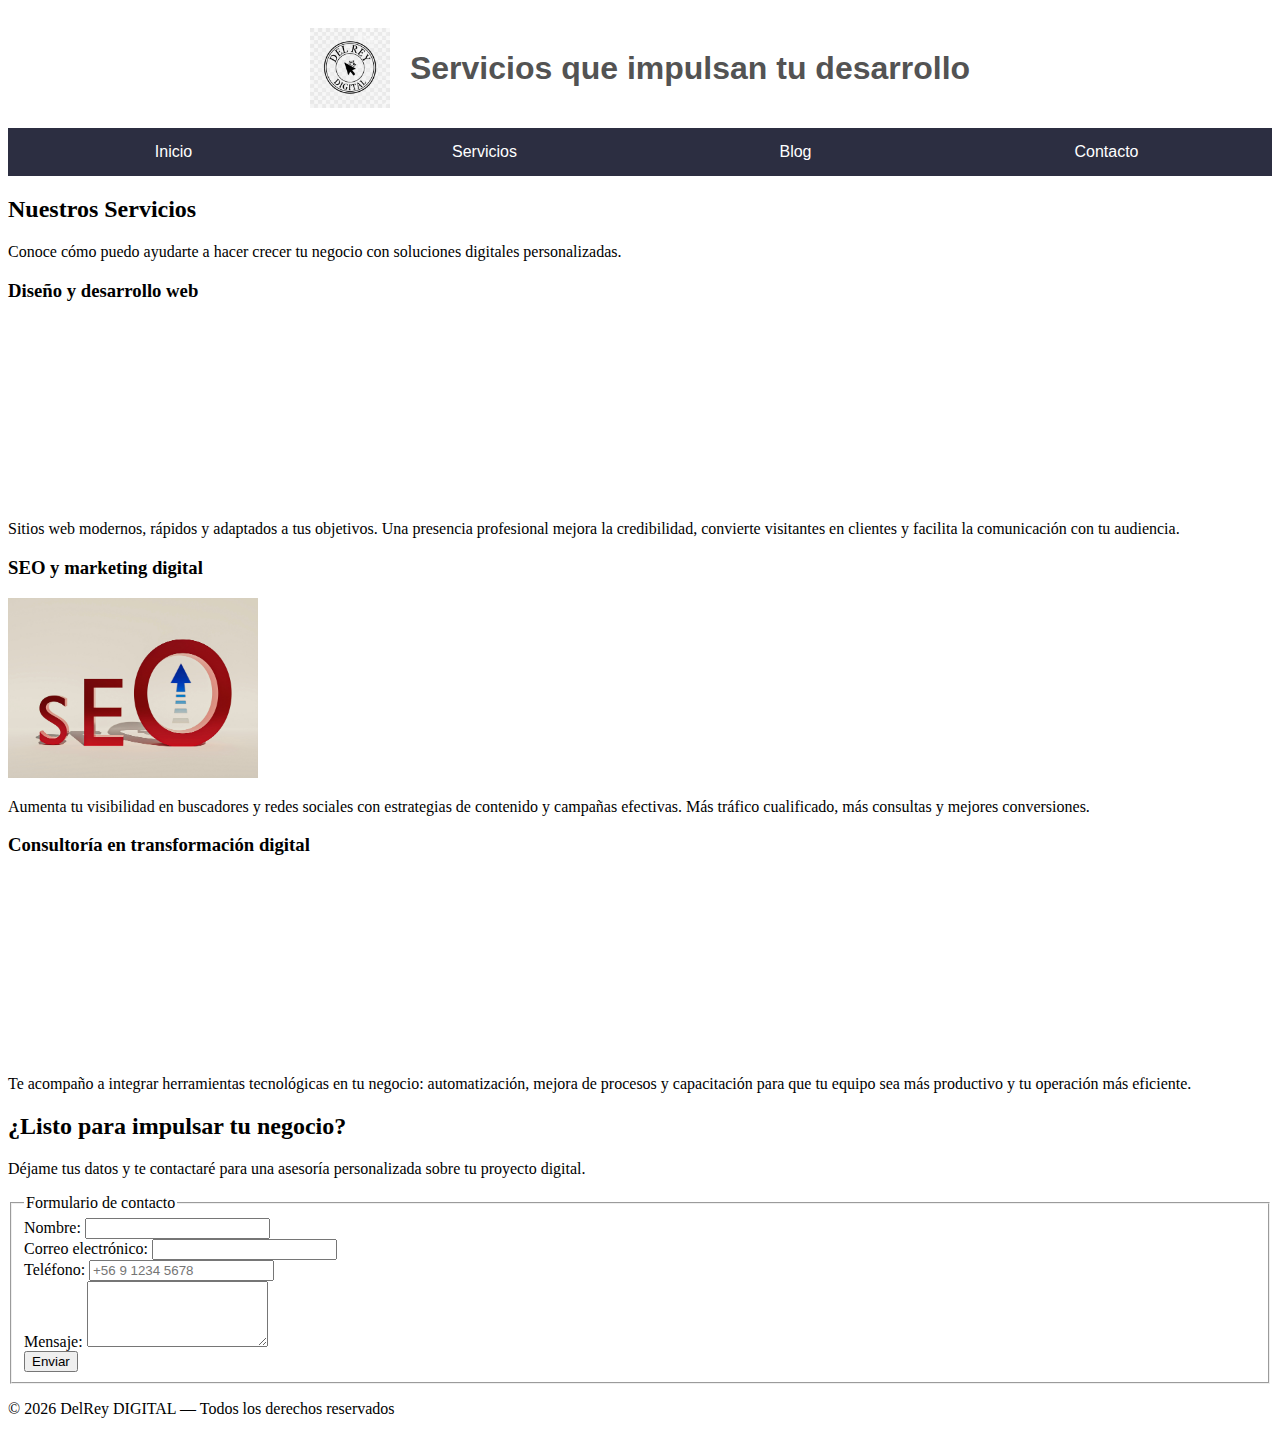
<file: Servicios.html>
<!DOCTYPE html>
<html lang="es">

<head>
    <meta charset="UTF-8">
    <meta name="viewport" content="width=device-width, initial-scale=1.0">
    <meta name="description"
        content="Servicios de DelRey DIGITAL: diseño y desarrollo web, SEO/marketing y consultoría en transformación digital.">
    <title>Servicios | DelRey DIGITAL</title>
    <link rel="preload" href="CSS/style.css" as="style"> <!-- Mejora el rendimiento al cargar CSS -->
    <link rel="stylesheet" href="CSS/style.css">
</head>

<body>
    <header>
        <img src="img/logo.JPG" alt="Logo DelRey DIGITAL" class="logo">
        <h1 class="titulo">Servicios que impulsan tu desarrollo</h1>
    </header>


    <nav class="navegacion-principal">
        <a href="index.html">Inicio</a> <!-- Enlace de navegación -->
        <a href="Servicios.html">Servicios</a> <!-- Enlace de navegación -->
        <a href="blog.html">Blog</a> <!-- Enlace de navegación -->
        <a href="index.html#contacto">Contacto</a><!-- Enlace de navegación -->
    </nav>

    <main>
        <section id="servicios">
            <h2>Nuestros Servicios</h2>
            <p>Conoce cómo puedo ayudarte a hacer crecer tu negocio con soluciones digitales personalizadas.</p>

            <!-- Servicio 1 -->
            <article>
                <h3>Diseño y desarrollo web</h3>
                <img src="img/servicio1.jpg" alt="Diseño web a medida para tu empresa" width="250" height="180"
                    loading="lazy" decoding="async">
                <p>
                    Sitios web modernos, rápidos y adaptados a tus objetivos. Una presencia profesional mejora la
                    credibilidad, convierte visitantes en clientes y facilita la comunicación con tu audiencia.
                </p>
            </article>

            <!-- Servicio 2 -->
            <article>
                <h3>SEO y marketing digital</h3>
                <img src="img/seo.jpg" alt="Optimización SEO y estrategias de marketing digital" width="250"
                    height="180" loading="lazy" decoding="async">
                <p>
                    Aumenta tu visibilidad en buscadores y redes sociales con estrategias de contenido y campañas
                    efectivas. Más tráfico cualificado, más consultas y mejores conversiones.
                </p>
            </article>

            <!-- Servicio 3 -->
            <article>
                <h3>Consultoría en transformación digital</h3>
                <img src="img/marketing-asesoria.jpg" alt="Consultoría en transformación digital para pymes" width="250"
                    height="180" loading="lazy" decoding="async">
                <p>
                    Te acompaño a integrar herramientas tecnológicas en tu negocio: automatización, mejora de procesos
                    y capacitación para que tu equipo sea más productivo y tu operación más eficiente.
                </p>
            </article>
        </section>

        <!-- FORMULARIO DE CONTACTO -->
        <section id="contacto-servicios">
            <h2>¿Listo para impulsar tu negocio?</h2>
            <p>Déjame tus datos y te contactaré para una asesoría personalizada sobre tu proyecto digital.</p>

                        <form action="https://formspree.io/f/mzzjordv" method="POST">
                <fieldset>
                    <legend>Formulario de contacto</legend>

                    <div>
                        <label for="name">Nombre:</label>
                        <input type="text" id="name" name="name" autocomplete="name" required>
                    </div>

                    <div>
                        <label for="email">Correo electrónico:</label>
                        <input type="email" id="email" name="_replyto" autocomplete="email" required>
                    </div>

                    <div>
                        <label for="phone">Teléfono:</label>
                        <input type="tel" id="phone" name="phone" placeholder="+56 9 1234 5678" autocomplete="tel" required>
                    </div>

                    <div>
                        <label for="message">Mensaje:</label>
                        <textarea id="message" name="message" rows="4" required></textarea>
                    </div>

                    <button type="submit">Enviar</button>
                </fieldset>
            </form>
        </section>
    </main>

    <footer>
        <p>© <span id="year"></span> DelRey DIGITAL — Todos los derechos reservados</p>
        <script>
            document.getElementById('year').textContent = new Date().getFullYear();
        </script>
    </footer>
</body>

</html>
</file>
<file: CSS/style.css>
:root {
    --color-primario: #535353;
    --color-secundario: #2c2e41;
    --color-terciario: #f2f2f2;
    --color-fondo: #d6d9d4;
    --color-texto: #03111f;
    --fuente-tam-principal: 2em;
    --text-align: center;
    --fuente-principal: 'poppins', sans-serif;
} /* Variables CSS para colores y fuentes */

html {font-size: 62.5%;} /* 1rem = 10px */

body {font-size: 16px;} /* Sirve para que el texto se adapte a distintas pantallas */ 

header {
    display: flex;
    align-items: center;
    justify-content: center;
    gap: 2rem;
    padding: 2rem 1rem;
}

.logo {
    max-height: 8rem;
    width: auto;
    object-fit: contain;
}

.titulo {
    font-size: var(--fuente-tam-principal);
    color: var(--color-primario);
    text-align: var(--text-align);
    -ms-text-align-last: center; /* IE compatibility */
    text-align-last: var(--text-align); /* standard property */
    font-family: var(--fuente-principal);
} 
.navegacion-principal {
    background-color: var(--color-secundario);
    padding: 1rem;
    text-align: center;
    display: flex;
    flex-direction: row;
    justify-content: space-evenly;
}
.navegacion-principal a {
    color: #ffffff;
    text-decoration: none;
    font-family: var(--fuente-principal);
    padding: 0.5rem 1rem;
    display: flex;
    align-items: center;
    justify-content: center;
    flex: 1;
    text-align: center;
    transition: background-color 160ms ease, color 160ms ease;
    
}
.navegacion-principal a:hover,
.navegacion-principal a:focus-visible,
.navegacion-principal a:active {
    color: #000000;
    background-color: #bbb997;
    border-radius: 0.5rem;
}

/* Foco accesible como respaldo en navegadores sin :focus-visible */
.navegacion-principal a:focus {
    outline: 2px solid #ffffff;
    outline-offset: 2px;
}



/*clases reutilizables /* .precio */

.precio {
    font-size: 2rem;
    font-weight: bold;
    color: var(--color-primario);
    margin-top: 1rem;
}

/* Botón para volver arriba */
</file>
